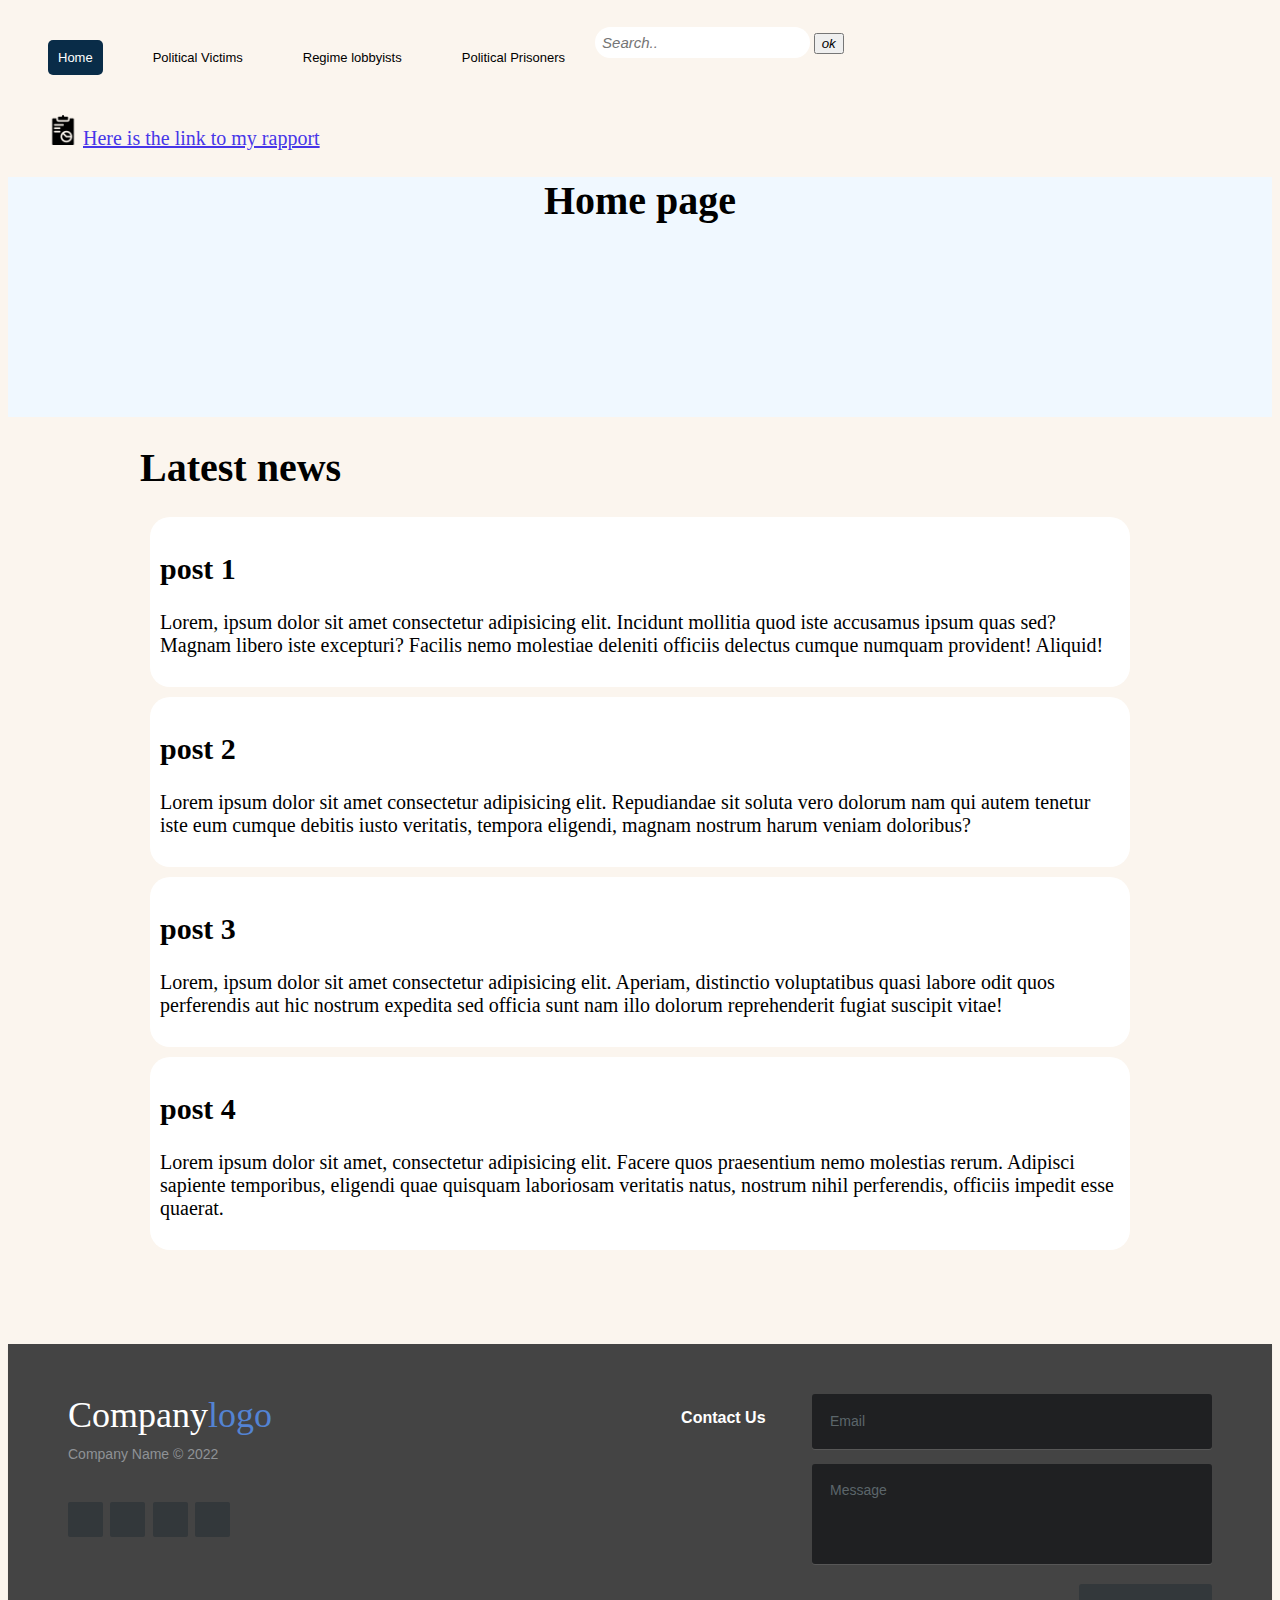
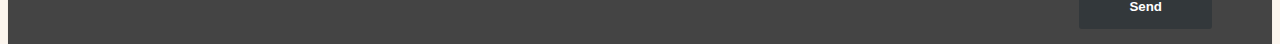
<file: index.html>
<!DOCTYPE html>
<html lang="en">

<head>
    <meta charset="UTF-8">
    <meta http-equiv="X-UA-Compatible" content="IE=edge">
    <meta name="viewport" content="width=device-width, initial-scale=1.0">
    <title>page1</title>
    <link rel="stylesheet" href="css/style.css">
</head>

<body>
    <div class="topnav">
        <a class="active" href="index.html">Home</a>
        <a href="political victims.html">Political Victims</a>
        <a href="regime lobbyists.html">Regime lobbyists</a>
        <a href="political prisoners.html">Political Prisoners</a>
        <form class="search" action="actionpage.php">
            <input type="text" placeholder="Search.." name="search">
            <button type="submit"><i class="fa fa/search">ok</i></button>
        </form>
    </div>
    <div class="rapport">
        <img src="img/iconn.png" alt="">
        <a href="rapport.html">Here is the link to my rapport</a>

    </div>
    <header class="head">

        <h1>Home page</h1>
    </header>
    <main>
        <div class="box1">
            <h1>Latest news</h1>
            <div class="post">
                <h2>post 1</h2>
                <p>Lorem, ipsum dolor sit amet consectetur adipisicing elit. Incidunt mollitia quod iste accusamus ipsum quas sed? Magnam libero iste excepturi? Facilis nemo molestiae deleniti officiis delectus cumque numquam provident! Aliquid!</p>
            </div>
            <div class="post">
                <h2>post 2</h2>
                <p>Lorem ipsum dolor sit amet consectetur adipisicing elit. Repudiandae sit soluta vero dolorum nam qui autem tenetur iste eum cumque debitis iusto veritatis, tempora eligendi, magnam nostrum harum veniam doloribus?</p>
            </div>
            <div class="post">
                <h2>post 3</h2>
                <p>Lorem, ipsum dolor sit amet consectetur adipisicing elit. Aperiam, distinctio voluptatibus quasi labore odit quos perferendis aut hic nostrum expedita sed officia sunt nam illo dolorum reprehenderit fugiat suscipit vitae!</p>
            </div>
            <div class="post">
                <h2>post 4</h2>
                <p>Lorem ipsum dolor sit amet, consectetur adipisicing elit. Facere quos praesentium nemo molestias rerum. Adipisci sapiente temporibus, eligendi quae quisquam laboriosam veritatis natus, nostrum nihil perferendis, officiis impedit esse quaerat.</p>
            </div>
        </div>
        </div>
    </main>
    <footer  class="footer-distributed">
       

        <div class="footer-left">

            <h3>Company<span>logo</span></h3>
            <p class="footer-company-name">Company Name © 2022</p>
            <div class="footer-icons">

                <a href="#"><i class="fa fa-facebook"></i></a>
                <a href="#"><i class="fa fa-twitter"></i></a>
                <a href="#"><i class="fa fa-linkedin"></i></a>
                <a href="#"><i class="fa fa-github"></i></a>

            </div>
        </div>
        <div class="footer-right">

            <p>Contact Us</p>

            <form action="#" method="post">

                <input type="text" name="email" placeholder="Email">
                <textarea name="message" placeholder="Message"></textarea>
                <button>Send</button>

            </form>

        </div>

    </footer>
</body>

</html>
</file>
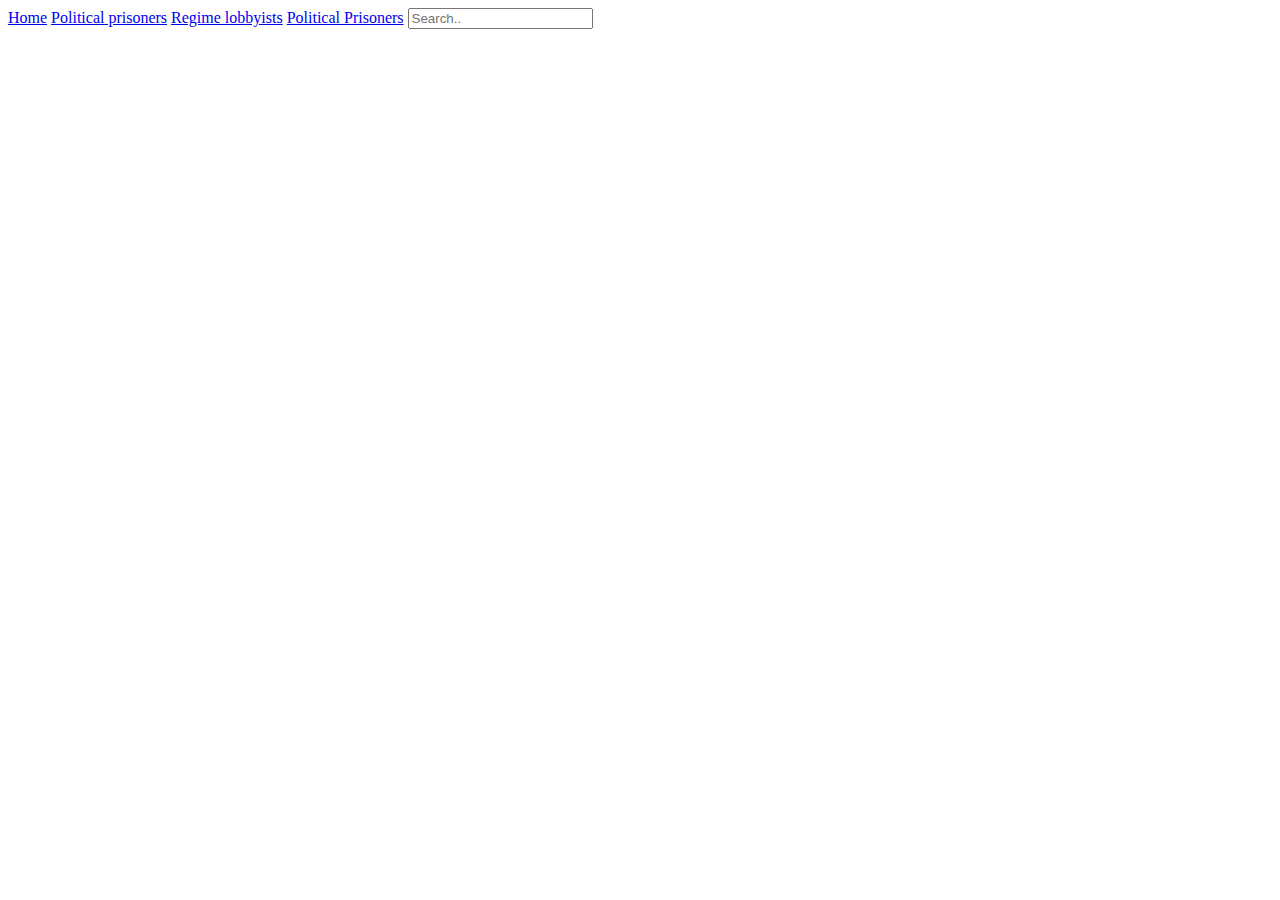
<file: archive videos.html>
<!DOCTYPE html>
<html lang="en">
<head>
    <meta charset="UTF-8">
    <meta http-equiv="X-UA-Compatible" content="IE=edge">
    <meta name="viewport" content="width=device-width, initial-scale=1.0">
    <title>Archive videos</title>
</head>
<body>
    <div class="topnav">
        <a class="active" href="index.html">Home</a>
        <a href="pp.html">Political prisoners</a>
        <a href="regime lobbyists.html">Regime lobbyists</a>
        <a href="archive videos.html">Political Prisoners</a>
        <input type="text" placeholder="Search..">
      </div> 
</body>

</html>
</file>
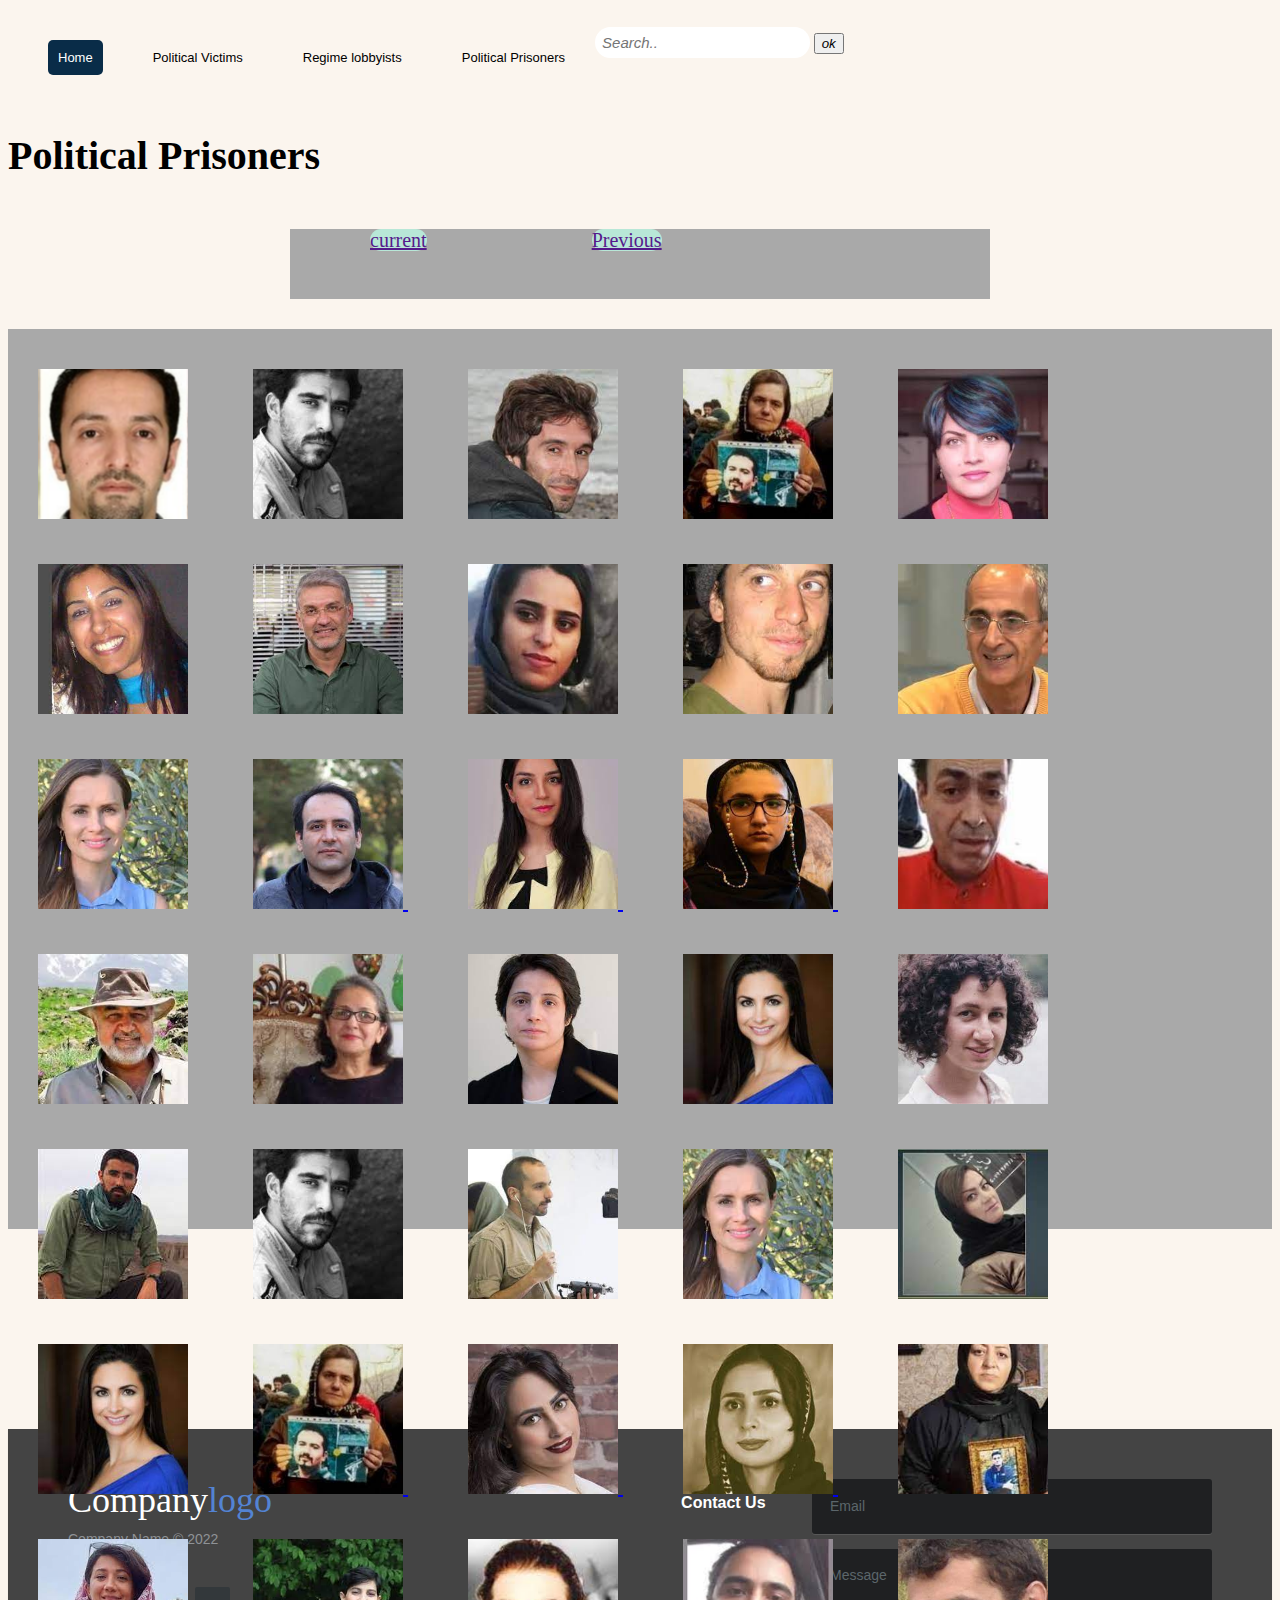
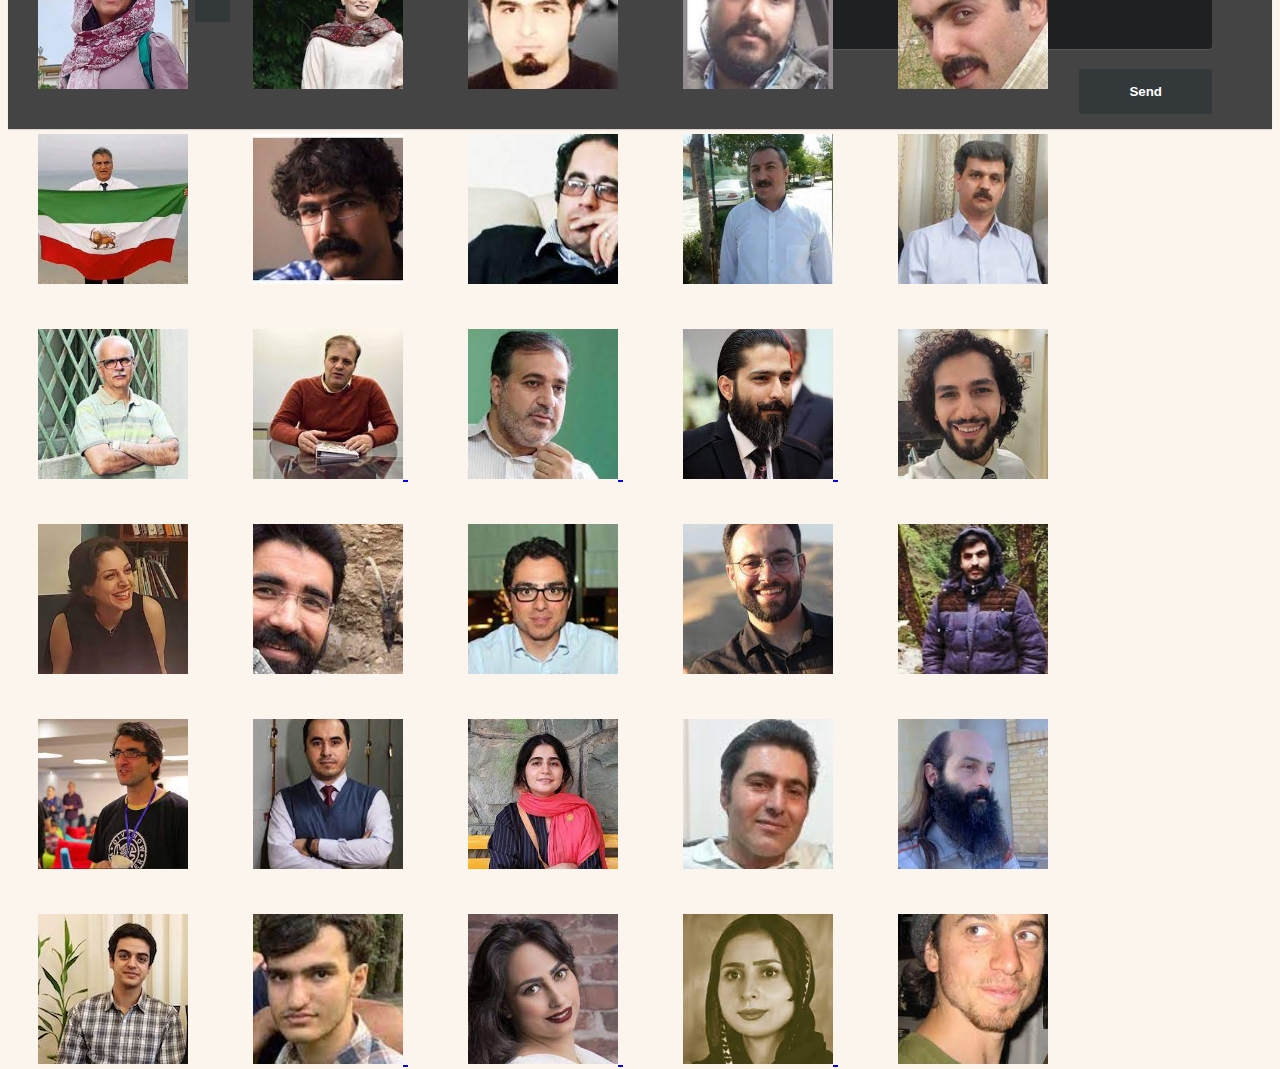
<file: political prisoners.html>
<!DOCTYPE html>
<html lang="en">
<head>
    <meta charset="UTF-8">
    <meta http-equiv="X-UA-Compatible" content="IE=edge">
    <meta name="viewport" content="width=device-width, initial-scale=1.0">
    <title>Archive videos</title>
    <link rel="stylesheet" href="css/style.css">
</head>
<body>
    <div class="topnav">
        <a class="active" href="index.html">Home</a>
        <a href="political victims.html">Political Victims</a>
        <a href="regime lobbyists.html">Regime lobbyists</a>
        <a href="political prisoners.html">Political Prisoners</a>
        <form class="search" action="actionpage.php">
          <input type="text" placeholder="Search.." name="search">
          <button type="submit"><i class="fa fa/search">ok</i></button>
      </form>
      </div> 
      <div id="titlepp">
        <h1>Political Prisoners</h1>
    </div>
    
      <div class="filters">
        <a href="">current</a>
        <a href="">Previous</a>
    
      </div>
      <div class="contain">
        <a href="#"><img src="img/prisoners/abdulreza.png" alt=""></a>
        <a href="#"><img src="img/prisoners/amirhossein.jpg" alt=""></a>
        <a href="#"><img src="img/prisoners/arash.jpg" alt=""></a>
        <a href="#"><img src="img/prisoners/farangis.jpg" alt=""></a>
        <a href="#"><img src="img/prisoners/farzaneh.jpg" alt=""></a>
        <a href="#"><img src="img/prisoners/gita.jpg" alt=""></a>
        <a href="#"><img src="img/prisoners/houman.jpg" alt=""></a>
        <a href="#"><img src="img/prisoners/joaka.jpg" alt=""></a>
        <a href="#"><img src="img/prisoners/josh.jpg" alt=""></a>
        <a href="#"><img src="img/prisoners/kavous.jpg" alt=""></a>
        <a href="#"><img src="img/prisoners/kylie.jpg" alt=""></a>
        <a href="#"><img src="img/prisoners/majid tavkoli.jpg" alt="">
        <a href="#"><img src="img/prisoners/mary.jpg" alt="">
        <a href="#"><img src="img/prisoners/melika.jpg" alt="">
        <a href="#"><img src="img/prisoners/mohmamd neishabouri.jpg" alt="">
        </a>
        <a href="#"><img src="img/prisoners/morad.jpg" alt=""></a>
        <a href="#"><img src="img/prisoners/nahid.jpg" alt=""></a>
        <a href="#"><img src="img/prisoners/nasrin.jpg" alt=""></a>
        <a href="#"><img src="img/prisoners/nazanin.jpg" alt=""></a>
        <a href="#"><img src="img/prisoners/niloufar.jpg" alt=""></a>
        <a href="#"><img src="img/prisoners/taher.jpg" alt=""></a>
        <a href="#"><img src="img/prisoners/amirhossein.jpg" alt=""></a>
        <a href="#"><img src="img/prisoners/sam.jpg" alt=""></a>
        <a href="#"><img src="img/prisoners/kylie.jpg" alt=""></a>
        <a href="#"><img src="img/prisoners/shahnaz.jpg" alt=""></a>
        <a href="#"><img src="img/prisoners/nazanin.jpg" alt=""></a>
        <a href="#"><img src="img/prisoners/farangis.jpg" alt="">
        <a href="#"><img src="img/prisoners/soheila.jpg" alt="">
        <a href="#"><img src="img/prisoners/soughra.jpg" alt="">
        <a href="#"><img src="img/prisoners/nahidshirbisheh.jpg" alt="">
        </a>
        <a href="#"><img src="img/prisoners/niloufarhamedi.jpg" alt=""></a>
        <a href="#"><img src="img/prisoners/elahemohammadi.jpg" alt=""></a>
        <a href="#"><img src="img/prisoners/houshang rezaiee.jpg" alt=""></a>
        <a href="#"><img src="img/prisoners/keyvan mehtadi.jpg" alt=""></a>
        <a href="#"><img src="img/prisoners/habiblatifi.jpg" alt=""></a>
        <a href="#"><img src="img/prisoners/manouchehr.jpg" alt=""></a>
        <a href="#"><img src="img/prisoners/mohamadsharifimoghadam.jpg" alt=""></a>
        <a href="#"><img src="img/prisoners/mohammadhabibi.jpg" alt=""></a>
        <a href="#"><img src="img/prisoners/mostafasalimi.jpg" alt=""></a>
        <a href="#"><img src="img/prisoners/rezashahabi.jpg" alt=""></a>
        <a href="#"><img src="img/prisoners/saeedmadani.jpg" alt=""></a>
        <a href="#"><img src="img/prisoners/alirezakhoshbakht.jpg" alt="">
        <a href="#"><img src="img/prisoners/mehdimahmoudian.jpg" alt="">
        <a href="#"><img src="img/prisoners/amirsalardavoudi.jpg" alt="">
        <a href="#"><img src="img/prisoners/miladfadaieeasl.jpg" alt="">
        </a>
        <a href="#"><img src="img/prisoners/nazaninkeynezhad.jpg" alt=""></a>
        <a href="#"><img src="img/prisoners/taherghadirian.jpg" alt=""></a>
        <a href="#"><img src="img/prisoners/siamaknamazi.jpg" alt=""></a>
        <a href="#"><img src="img/prisoners/mohamadrezajaliepoor.jpg" alt=""></a>
        <a href="#"><img src="img/prisoners/babakalipoor.jpg" alt=""></a>
        <a href="#"><img src="img/prisoners/jadi.jpg" alt=""></a>
        <a href="#"><img src="img/prisoners/hosseinronaghi.jpg" alt=""></a>
        <a href="#"><img src="img/prisoners/sepidehgholian.jpg" alt=""></a>
        <a href="#"><img src="img/prisoners/hassanronaghi.jpg" alt=""></a>
        <a href="#"><img src="img/prisoners/sheyda.jpg" alt=""></a>
        <a href="#"><img src="img/prisoners/aliyounsei.jpg" alt=""></a>
        <a href="#"><img src="img/prisoners/amirhossein moradi.jpg" alt="">
        <a href="#"><img src="img/soheila.jpg" alt="">
        <a href="#"><img src="img/soughra.jpg" alt="">
        <a href="#"><img src="img/josh.jpg" alt="">
        </a>
      </div>
      <footer  class="footer-distributed">
       

        <div class="footer-left">

            <h3>Company<span>logo</span></h3>
            <p class="footer-company-name">Company Name © 2022</p>
            <div class="footer-icons">

                <a href="#"><i class="fa fa-facebook"></i></a>
                <a href="#"><i class="fa fa-twitter"></i></a>
                <a href="#"><i class="fa fa-linkedin"></i></a>
                <a href="#"><i class="fa fa-github"></i></a>

            </div>
        </div>
        <div class="footer-right">

            <p>Contact Us</p>

            <form action="#" method="post">

                <input type="text" name="email" placeholder="Email">
                <textarea name="message" placeholder="Message"></textarea>
                <button>Send</button>

            </form>

        </div>

    </footer>
</body>

</html>
</file>
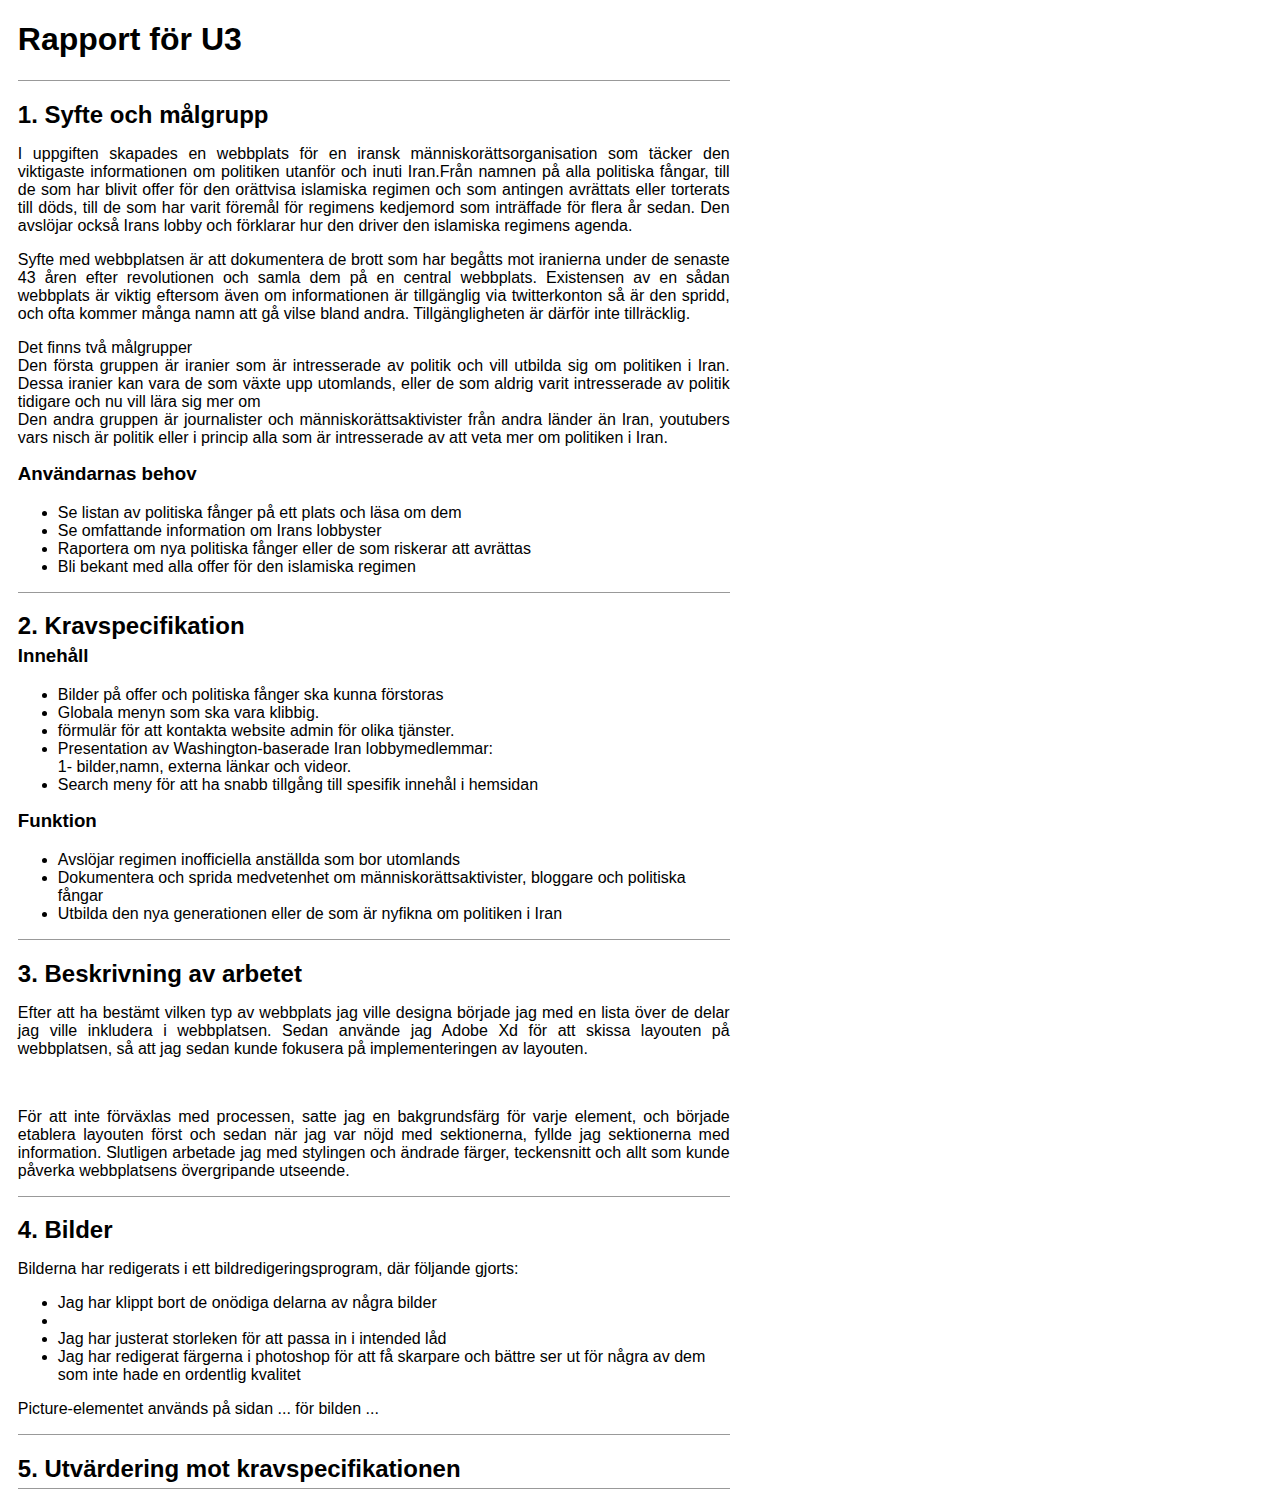
<file: rapport.html>
<!DOCTYPE html>
<html lang="sv">

<head>
    <meta charset="UTF-8">
    <meta http-equiv="X-UA-Compatible" content="IE=edge">
    <meta name="viewport" content="width=device-width, initial-scale=1.0">
    <title>Rapport för U3 i Webbteknik 1</title>
    <style>
        html {
            font-size: 16px
        }
        body {
            background-color: #FFF;
            color: #000;
            font-family: Verdana, Geneva, Tahoma, sans-serif;
            max-width: 80ch;
            margin-left: 2ch;
        }
        header,
        section {
            border-bottom: 1px solid #999;
        }
        img {
            max-width: 100%;
        }
        p {
            text-align: justify;
        }
        h2 {
            margin-bottom: 0.2em;
        }
        h3 {
            margin-top: 0.2em;
        }
    </style>
</head>

<body>
    <header>
        <h1>Rapport för U3</h1>
    </header>
    <main>
        <section>
            <h2>1. Syfte och målgrupp</h2>
            <p>I uppgiften skapades en webbplats för en iransk människorättsorganisation som täcker den viktigaste informationen om politiken utanför och inuti Iran.Från namnen på alla politiska fångar, till de som har blivit offer för den orättvisa islamiska regimen och som antingen avrättats eller torterats till döds, till de som har varit föremål för regimens kedjemord som inträffade för flera år sedan.
                Den avslöjar också Irans lobby och förklarar hur den driver den islamiska regimens agenda.

                <!-- Ange vad det är för företag eller annan organisation. -->
            </p>
            <p>Syfte med webbplatsen är att dokumentera de brott som har begåtts mot iranierna under de senaste 43 åren efter revolutionen och samla dem på en central webbplats.
                Existensen av en sådan webbplats är viktig eftersom även om informationen är tillgänglig via twitterkonton så är den spridd, och ofta kommer många namn att gå vilse bland andra. Tillgängligheten är därför inte tillräcklig.

                <!-- Fyll på med kort beskrivning som anger syftet med webbplatsen. -->
                <!-- Alltså syfte och mål med webbplatsen för företaget eller organisationen. -->
            </p>
            <p>Det finns två målgrupper <br>
                Den första gruppen är iranier som är intresserade av politik och vill utbilda sig om politiken i Iran. Dessa iranier kan vara de som växte upp utomlands, eller de som aldrig varit intresserade av politik tidigare och nu vill lära sig mer om <br>
                Den andra gruppen är journalister och människorättsaktivister från andra länder än Iran, youtubers vars nisch är politik eller i princip alla som är intresserade av att veta mer om politiken i Iran.
                <!-- Fyll på med beskrivning som identifierar målgruppen. -->
                <!-- Ange också eventuell uppdelning i delgrupper. -->
            </p>
            <h3>Användarnas behov</h3>
            <!-- Skriv korta punkter som beskriver vilka behov webbplatsen ska uppfylla. -->
            <!-- Altså resultatet av målgruppsanalysen. Beskrivning av hur du gjort analysen ska inte finnas med. -->
            <ul>
                <li>Se listan av politiska fånger på ett plats och läsa om dem</li>
                <li>Se omfattande information om Irans lobbyster </li>
                <li>Raportera om nya politiska fånger eller de som riskerar att avrättas</li>
                <li>Bli bekant med alla offer för den islamiska regimen</li>
            </ul>
        </section>
        <section>
            <h2>2. Kravspecifikation</h2>
            <!-- Kravspecifikationen ska vara utformad enligt Garretts modell på det sätt som visas i föreläsningar och laboration. -->
            <h3>Innehåll</h3>
            <!-- Skriv korta konkreta och mätbara krav som beskriver VAD innehållet ska bestå av. -->
            <ul>
                <li>Bilder på offer och politiska fånger ska kunna förstoras</li>
                <li>Globala menyn som ska vara klibbig. </li>
                <li>förmulär för att kontakta website admin för olika tjänster. </li>
                <li> Presentation av Washington-baserade Iran lobbymedlemmar:</li>
                    1- bilder,namn, externa länkar och videor.
                <li> Search meny för att ha snabb tillgång till spesifik innehål i hemsidan</li>
            </ul>
            <h3>Funktion</h3>
            <!-- Skriv korta konkreta och mätbara krav som beskriver VAD användaren ska kunna göra. -->
            <ul>
                <li>Avslöjar regimen inofficiella anställda som bor utomlands</li>
                <li>Dokumentera och sprida medvetenhet om människorättsaktivister, bloggare och politiska fångar</li>
                <li>Utbilda den nya generationen eller de som är nyfikna om politiken i Iran</li>
            </ul>
        </section>
        <section>
           <h2>3. Beskrivning av arbetet</h2>
           <!-- Beskriv hur du arbetat med uppgiften. -->
           <!-- För VG är det viktigt att du beskriver hur du använt Garretts modell och tar med referenser med sidnummer till boken, för att styrka det du tar upp i din text. Se mer info i rutan om referenser på uppgiftens webbsida. -->
           <p> Efter att ha bestämt vilken typ av webbplats jag ville designa började jag med en lista över de delar jag ville inkludera i webbplatsen. Sedan använde jag Adobe Xd för att skissa layouten på webbplatsen, så att jag sedan kunde fokusera på implementeringen av layouten.</p><br>
           <p>För att inte förväxlas med processen, satte jag en bakgrundsfärg för varje element, och började etablera layouten först och sedan när jag var nöjd med sektionerna, fyllde jag sektionerna med information. Slutligen arbetade jag med stylingen och ändrade färger, teckensnitt och allt som kunde påverka webbplatsens övergripande utseende.</p>
        </section>
        <section>
            <h2>4. Bilder</h2>
            <!-- Beskriv i en punktlista vilka redigeringar du gjort av bilderna i ett bildredigeringsprogram, för att anpassa dem till hur du använder dem på din webbplats. -->
            <p>Bilderna har redigerats i ett bildredigeringsprogram, där följande gjorts:</p>
            <ul>
                <li>Jag har klippt bort de onödiga delarna av några bilder<li>
                <li>Jag har justerat storleken för att passa in i intended låd</li>
                <li>Jag har redigerat färgerna i photoshop för att få skarpare och bättre ser ut för några av dem som inte hade en ordentlig kvalitet</li>
            </ul>
            <!-- För VG anger du också var på din webbplats du använt dig av picture-elementet. Har du använt det på flera ställen, duplicerar du textstycket. -->
            <!-- Om du inte gjort VG-kravet, tar du bort nedanstående stycke. -->
            <p>Picture-elementet används på sidan ... för bilden ...</p>
        </section>
        <section>
           <h2>5. Utvärdering mot kravspecifikationen</h2>
           <!-- Kopiera din kravspecifikation hit. Efter varje punkt lägger du till en kort mening som motiverar hur kravet är uppfyllt eller motiverar varför det inte är uppfyllt. -->
        </section>
     
       
    </main>
</body>

</html>
</file>
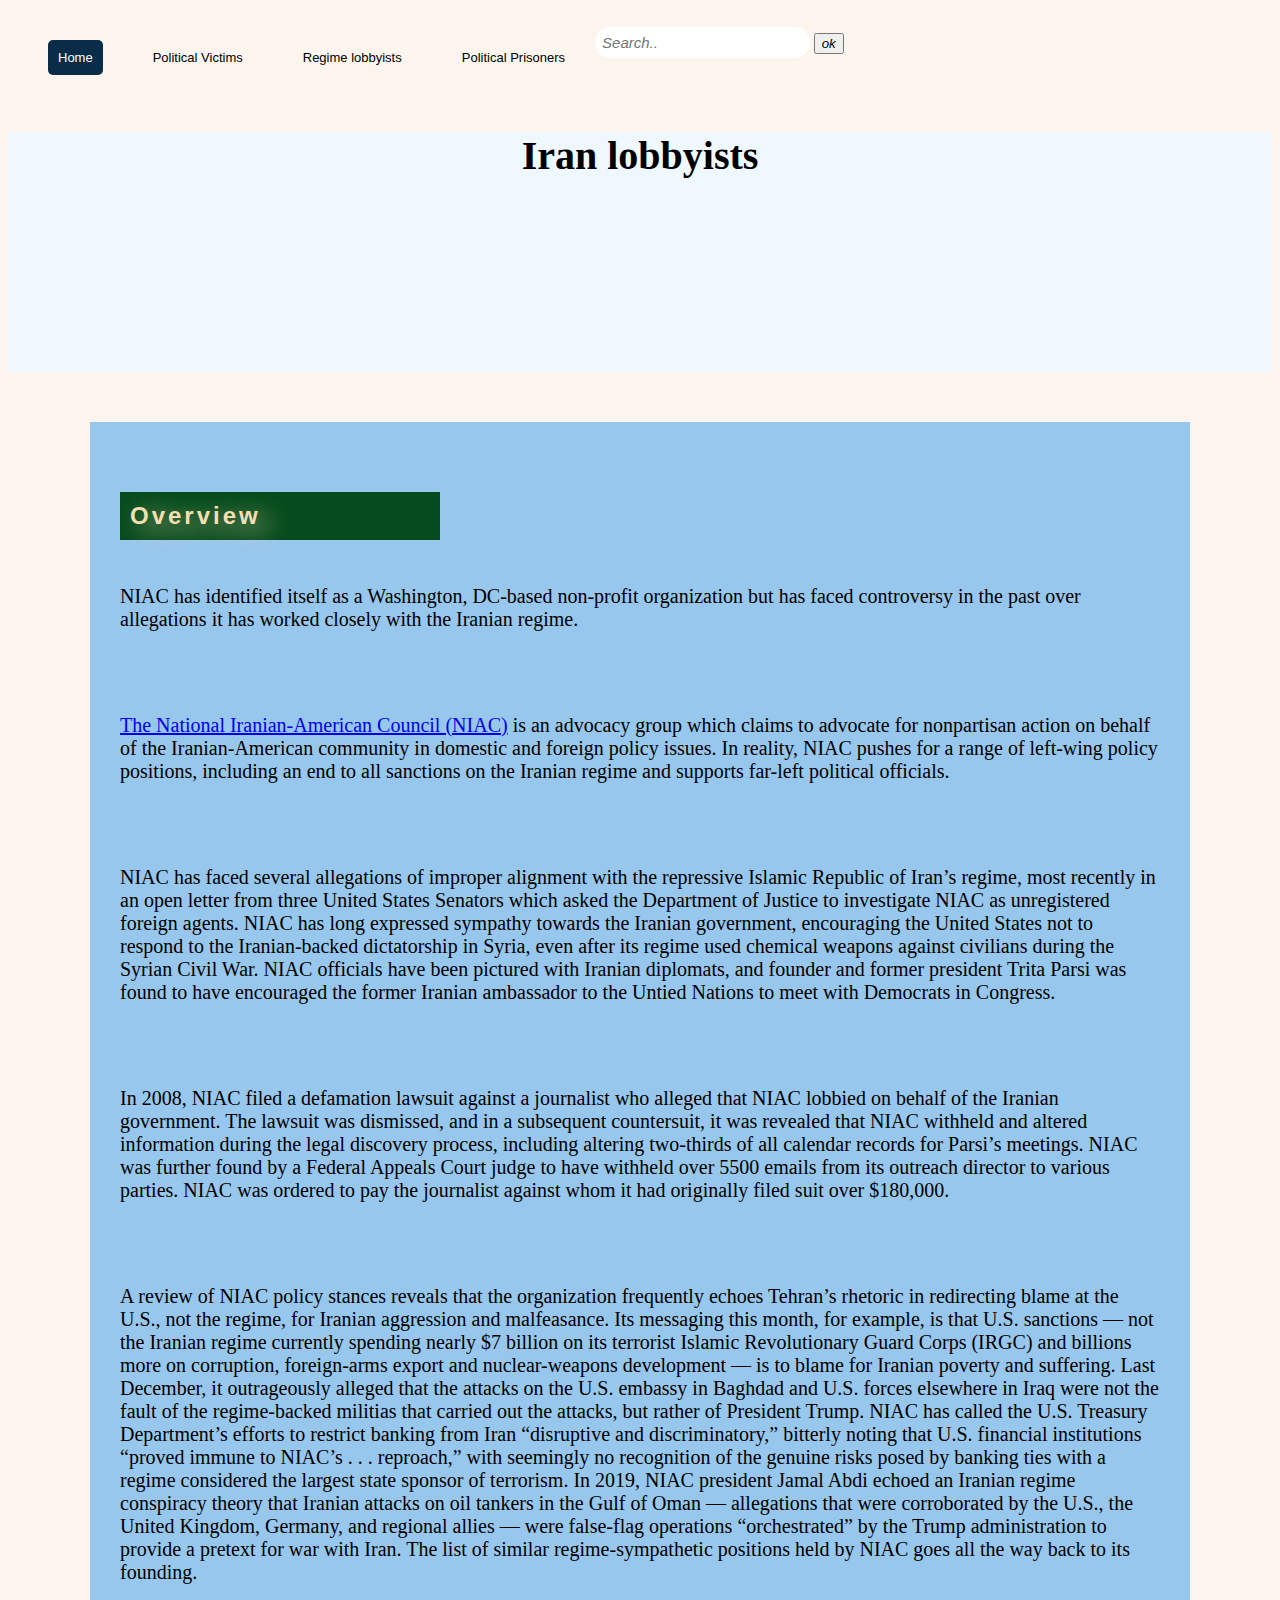
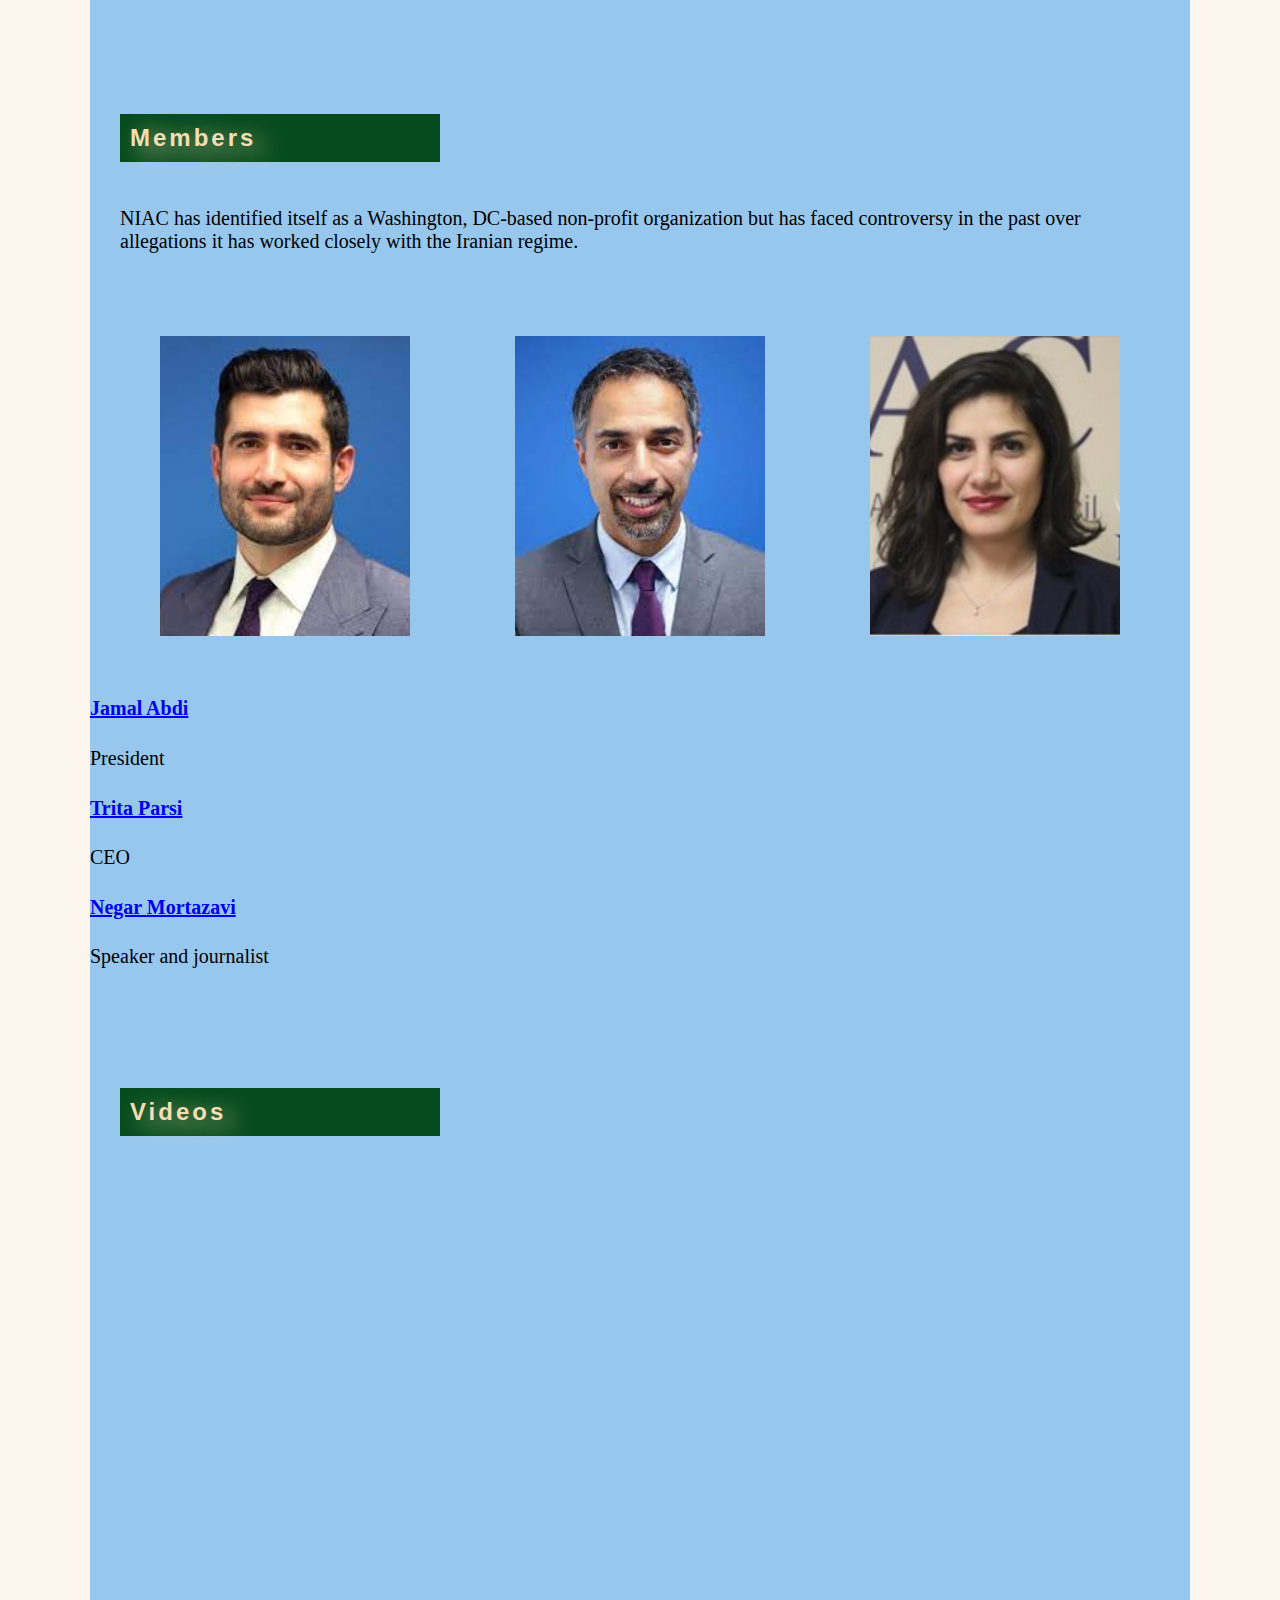
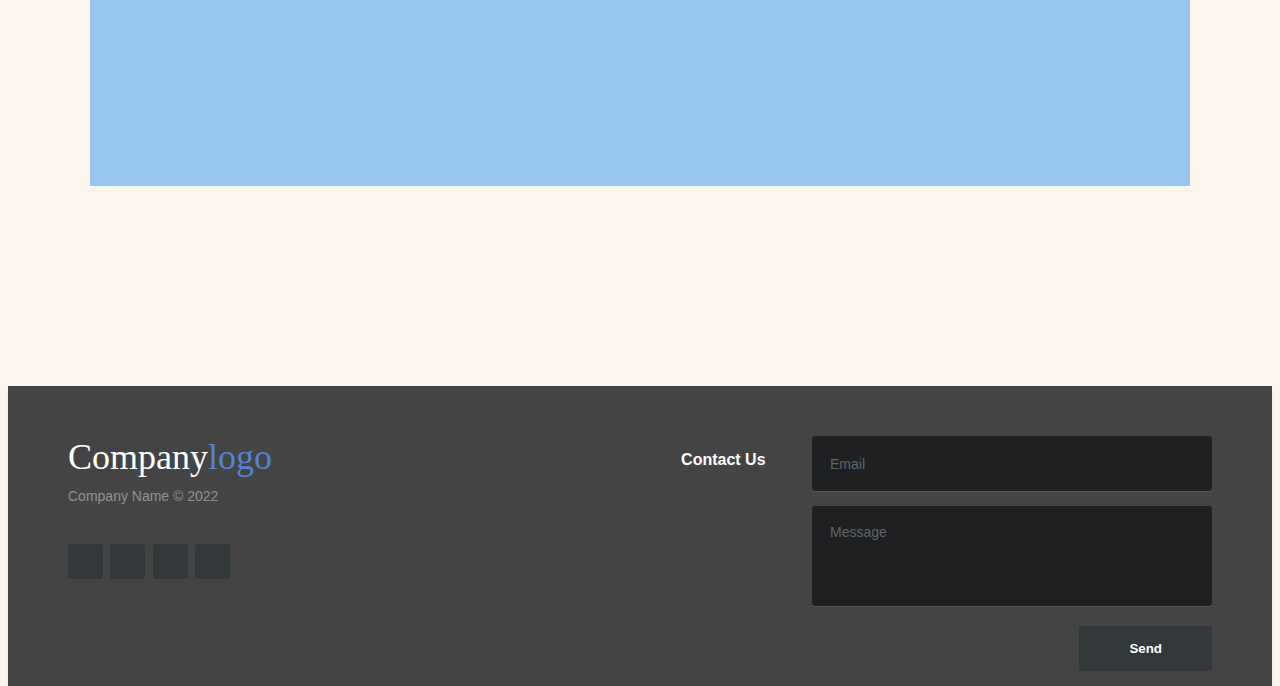
<file: regime lobbyists.html>
<!DOCTYPE html>
<html lang="en">

<head>
    <meta charset="UTF-8">
    <meta http-equiv="X-UA-Compatible" content="IE=edge">
    <meta name="viewport" content="width=device-width, initial-scale=1.0">
    <title>Regime lobbyists</title>
    <link rel="stylesheet" href="css/style.css">
</head>

<body>
    <div class="topnav">
        <a class="active" href="index.html">Home</a>
        <a href="political victims.html">Political Victims</a>
        <a href="regime lobbyists.html">Regime lobbyists</a>
        <a href="political prisoners.html">Political Prisoners</a>
        <form class="search" action="actionpage.php">
            <input type="text" placeholder="Search.." name="search">
            <button type="submit"><i class="fa fa/search">ok</i></button>
        </form>
    </div>

<header class="head">

    <h1>Iran lobbyists</h1>
</header>
<main>
    
    <div class="texts">
        <strong class="first"> Overview </strong>
        <p class="intro">NIAC has identified itself as a Washington, DC-based non-profit organization but has faced controversy in the past over allegations it has worked closely with the Iranian regime.</p><br>
        <p> <a href="https://www.niacouncil.org/"> The National Iranian-American Council (NIAC)</a> is an advocacy group which claims to advocate for nonpartisan action on behalf of the Iranian-American community in domestic and foreign policy issues. In reality, NIAC pushes for a range of left-wing policy positions, including an end to all sanctions on the Iranian regime and supports far-left political officials.</p>
        <br>
        <p> NIAC has faced several allegations of improper alignment with the repressive Islamic Republic of Iran’s regime, most recently in an open letter from three United States Senators which asked the Department of Justice to investigate NIAC as unregistered foreign agents. NIAC has long expressed sympathy towards the Iranian government, encouraging the United States not to respond to the Iranian-backed dictatorship in Syria, even after its regime used chemical weapons against civilians during the Syrian Civil War. NIAC officials have been pictured with Iranian diplomats, and founder and former president Trita Parsi was found to have encouraged the former Iranian ambassador to the Untied Nations to meet with Democrats in Congress.</p><br>
        <p>
            In 2008, NIAC filed a defamation lawsuit against a journalist who alleged that NIAC lobbied on behalf of the Iranian government. The lawsuit was dismissed, and in a subsequent countersuit, it was revealed that NIAC withheld and altered information during the legal discovery process, including altering two-thirds of all calendar records for Parsi’s meetings. NIAC was further found by a Federal Appeals Court judge to have withheld over 5500 emails from its outreach director to various parties. NIAC was ordered to pay the journalist against whom it had originally filed suit over $180,000.
        </p><br>
        <p>A review of NIAC policy stances reveals that the organization frequently echoes Tehran’s rhetoric in redirecting blame at the U.S., not the regime, for Iranian aggression and malfeasance. Its messaging this month, for example, is that U.S. sanctions — not the Iranian regime currently spending nearly $7 billion on its terrorist Islamic Revolutionary Guard Corps (IRGC) and billions more on corruption, foreign-arms export and nuclear-weapons development — is to blame for Iranian poverty and suffering. Last December, it outrageously alleged that the attacks on the U.S. embassy in Baghdad and U.S. forces elsewhere in Iraq were not the fault of the regime-backed militias that carried out the attacks, but rather of President Trump. NIAC has called the U.S. Treasury Department’s efforts to restrict banking from Iran “disruptive and discriminatory,” bitterly noting that U.S. financial institutions “proved immune to NIAC’s . . . reproach,” with seemingly no recognition of the genuine risks posed by banking ties with a regime considered the largest state sponsor of terrorism. In 2019, NIAC president Jamal Abdi echoed an Iranian regime conspiracy theory that Iranian attacks on oil tankers in the Gulf of Oman — allegations that were corroborated by the U.S., the United Kingdom, Germany, and regional allies — were false-flag operations “orchestrated” by the Trump administration to provide a pretext for war with Iran. The list of similar regime-sympathetic positions held by NIAC goes all the way back to its founding.</p>
        <div class="texts">
            <strong class="first"> Members </strong>
            <p class="introduce">NIAC has identified itself as a Washington, DC-based non-profit organization but has faced controversy in the past over allegations it has worked closely with the Iranian regime.</p><br>
        </div>
        <div class="row">
            <a href="" class="thumb"><img src="img/niac/jamal.jpg" alt=""></a>
        
            <a href="" class="thumb"><img src="img/niac/trita.jpg" alt=""></a>
            <a href="https://www.niacouncil.org/news_publications/niac-welcomes-new-media-and-communications-staff/" class="thumb"><img src="img/niac/negar.png" alt=""></a>
            <div class="subtitle">
                <h4>
                    <a href="https://www.niacouncil.org/staff/jamal-abdi/">Jamal Abdi</a>
                </h4>
            </div>
            <div class="position">President</div>
        </div>
        <div class="subtitle">
            <h4>
                <a href="https://www.tabletmag.com/sections/news/articles/parsi-niac-advance-irans-agenda/">Trita Parsi</a>
            </h4>
        </div>
        <div class="position">CEO</div>
        <div class="subtitle">
            <h4>
                <a href="https://www.niacouncil.org/staff/ryan-costello/">Negar Mortazavi</a>
            </h4>
        </div>
        <div class="position">Speaker and journalist</div>
        <div class="texts">
            <strong class="first"> Videos </strong>
            <div class="videotumb">
            
                <iframe width="250" height="150" src="https://www.youtube.com/embed/CMYiyHnCLqY" title="YouTube video player" frameborder="0" allow="accelerometer; autoplay; clipboard-write; encrypted-media; gyroscope; picture-in-picture" allowfullscreen></iframe>
                <iframe width="250" height="150" src="https://www.youtube.com/embed/5oBNCUZXJ38" title="YouTube video player" frameborder="0" allow="accelerometer; autoplay; clipboard-write; encrypted-media; gyroscope; picture-in-picture" allowfullscreen></iframe>
                <iframe width="250" height="150" src="https://www.youtube.com/embed/VzMUX4XqETs" title="YouTube video player" frameborder="0" allow="accelerometer; autoplay; clipboard-write; encrypted-media; gyroscope; picture-in-picture" allowfullscreen></iframe>
                <iframe width="250" height="150" src="https://www.youtube.com/embed/GgSmUfL-SLs" title="YouTube video player" frameborder="0" allow="accelerometer; autoplay; clipboard-write; encrypted-media; gyroscope; picture-in-picture" allowfullscreen></iframe>
                <iframe width="250" height="150" src="https://www.youtube.com/embed/LeltGGfjO_k" title="YouTube video player" frameborder="0" allow="accelerometer; autoplay; clipboard-write; encrypted-media; gyroscope; picture-in-picture" allowfullscreen></iframe>
                <iframe width="250" height="150" src="https://www.youtube.com/embed/s6UNuNb7gFM" title="YouTube video player" frameborder="0" allow="accelerometer; autoplay; clipboard-write; encrypted-media; gyroscope; picture-in-picture" allowfullscreen></iframe>
                <iframe width="250" height="150" src="https://www.youtube.com/embed/PY3IOJ3Q9bg" title="YouTube video player" frameborder="0" allow="accelerometer; autoplay; clipboard-write; encrypted-media; gyroscope; picture-in-picture" allowfullscreen></iframe>
                <iframe width="250" height="150" src="https://www.youtube.com/embed/WDeunFq9Wz4" title="YouTube video player" frameborder="0" allow="accelerometer; autoplay; clipboard-write; encrypted-media; gyroscope; picture-in-picture" allowfullscreen></iframe>
                <iframe width="250" height="150" src="https://www.youtube.com/embed/XyB-aK8Lt7w" title="YouTube video player" frameborder="0" allow="accelerometer; autoplay; clipboard-write; encrypted-media; gyroscope; picture-in-picture" allowfullscreen></iframe>
        
            </div>
        </div>
        
    </div>
   
    </div>

    </div>
    <footer  class="footer-distributed">
       

        <div class="footer-left">

            <h3>Company<span>logo</span></h3>
            <p class="footer-company-name">Company Name © 2022</p>
            <div class="footer-icons">

                <a href="#"><i class="fa fa-facebook"></i></a>
                <a href="#"><i class="fa fa-twitter"></i></a>
                <a href="#"><i class="fa fa-linkedin"></i></a>
                <a href="#"><i class="fa fa-github"></i></a>

            </div>
        </div>
        <div class="footer-right">

            <p>Contact Us</p>

            <form action="#" method="post">

                <input type="text" name="email" placeholder="Email">
                <textarea name="message" placeholder="Message"></textarea>
                <button>Send</button>

            </form>

        </div>

    </footer>

</body>

</html>
</file>
<file: css/style.css>
@charset "utf-8";

html{
    font-size: 20px;
}
html,
body {
    height: 100%;
    max-width: 100%;

}
body {
    background-color: rgb(251, 245, 238);   
}


.topnav{
    display: flex;
    padding: 0.5rem;
    font-family: 'Franklin Gothic Medium', 'Arial Narrow', Arial, sans-serif;
    font-size: small;
    margin: 0.5rem;
}  
.topnav a{
    margin: 20px;
    text-decoration: none !important;
    color: black;
    padding: 0.5rem;
    
}


.box1 {
    
   width: 1000px;
   height: 700px;
   margin: auto;

}
#search{
    background-color: darkolivegreen;
    width: 500px;
    height: 60px;
    margin: auto;
    margin-top: 50px;
}

.search {
    float: right;
}





  .topnav input[type=text] {

    padding: 7px;
    border: #98c7ed;
    margin-top: 7px;
    font-size: 15px;
    border-radius: 20px;
    font-style: italic;
    }
    .topnav a:hover {
        background-color: #ddd;
        padding: 0.5rem;
        color: black;
        border-radius: 5px;
      }
      .topnav a.active {
        background-color: #092c48;
        color: white;
        padding: 0.5rem;
        border-radius: 5px;
      }
    .filters{
        background-color: darkgray;
        width: 700px;
        height: 70px;
        margin: auto;
        margin-top: 50px;
        
    }
   
    .filters a{
        background-color: rgb(184, 231, 215);
        margin: 80px;
        border-radius: 20px;
    }
    .filters a:hover {
        background-color: #a8ccea;
        color: black;
    }
    .filters a.active {
        background-color: rgb(255, 255, 255);
        color: rgb(174, 42, 235);
    }
    .contain {
        width: 100%;
        height: 100%;
        background-color: darkgrey;
        margin: auto;
        margin-top: 30px;
        
    }
    .contain a{
        margin: 30px;
    }
    .contain img{
        width: 150px;
        height: 150px;
        object-fit: cover;
        margin-top: 40px;
    }
 .first {
        font-size: 24px;
        margin-top: 70px;
        background-color: #064b1d;
        color: wheat;
        padding: 10px;
        display: inline-block;
        width: 300px;
        text-shadow: 10px 6px 24px;
        font-family: 'Open Sans Condensed',sans-serif;
        letter-spacing: 3px;
        margin-bottom: 15px;
        margin-left: 30px;
        
        
        
      }
  
      .texts {
        background-color: #98c7ed;
        width: 1100px;
        margin: 0 auto;
        margin-top: 50px;
        
      }
      .texts p {
        margin: 20px;
        padding: 10px;
      }
      .thumb img{
        width: 250px;
        height: 300px;
        object-fit: cover;
        margin: 30px;
        margin-left:70px ;
      }
      .videotumb {
        margin-top: 50px;
        
    }
    iframe {
        margin: 10px;
        margin-left: 80px;
        margin-top: 30px;
    }
    .rapport img{
        width: 30px;
        height: 30px;
        margin-left: 40px;
    }
    .rapport a{
        color: rgb(71, 54, 232);
    }
    .post {
        padding: 0.5rem;
        margin: 0.5rem;
        background-color: rgb(255, 255, 255);
        border-radius: 1rem;
    }
    .head{
        background-color: aliceblue;
        display: block;
        height: 12rem;
        align-items: center;
    }
    .head h1{
      text-align: center;
      text-decoration: none;
      
    }
   
    .footer-distributed{
        background: #444;
        box-shadow: 0 1px 1px 0 rgba(0, 0, 0, 0.12);
        box-sizing: border-box;
        width: 100%;
        font: bold 16px sans-serif;
        text-align: left;
        padding: 50px 60px 40px;
        overflow: hidden;
    }
    section {
        width: 100%;
        display: inline-block;
        background: #ccc;
        height: 60vh;
        text-align: center;
        font-size: 22px;
        font-weight: 700;
        text-decoration: underline;
      }

    .footer-distributed .footer-left{
        float: left;
    }
    .footer-distributed h3{
        color:  #ffffff;
        font: normal 36px 'Roboto', cursive;
        margin: 0 0 10px;
    }
    
    .footer-distributed h3 span{
        color:  #5383d3;
    }
    .footer-distributed .footer-links{
        color:  #ffffff;
        margin: 0 0 10px;
        padding: 0;
    }
    
    .footer-distributed .footer-links a{
        display:inline-block;
        line-height: 1.8;
        text-decoration: none;
        color:  inherit;
    }
    .footer-distributed .footer-company-name{
        color:  #8f9296;
        font-size: 14px;
        font-weight: normal;
        margin: 0;
    }


.footer-distributed .footer-icons{
	margin-top: 40px;
}

.footer-distributed .footer-icons a{
	display: inline-block;
	width: 35px;
	height: 35px;
	cursor: pointer;
	background-color:  #33383b;
	border-radius: 2px;

	font-size: 20px;
	color: #ffffff;
	text-align: center;
	line-height: 35px;

	margin-right: 3px;
	margin-bottom: 5px;
}

.footer-distributed{
    margin-top: 200px;
    height: 300px;

}
.footer-distributed .footer-right{
	float: right;
}

.footer-distributed .footer-right p{
	display: inline-block;
	vertical-align: top;
	margin: 15px 42px 0 0;
	color: #ffffff;
}


.footer-distributed form{
	display: inline-block;
}

.footer-distributed form input,
.footer-distributed form textarea{
	display: block;
	border-radius: 3px;
	box-sizing: border-box;
	background-color:  #1f2022;
	box-shadow: 0 1px 0 0 rgba(255, 255, 255, 0.1);
	border: none;
	resize: none;

	font: inherit;
	font-size: 14px;
	font-weight: normal;
	color:  #d1d2d2;

	width: 400px;
	padding: 18px;
}
.footer-distributed ::-webkit-input-placeholder {
	color:  #5c666b;
}

.footer-distributed ::-moz-placeholder {
	color:  #5c666b;
	opacity: 1;
}

.footer-distributed :-ms-input-placeholder{
	color:  #5c666b;
}


.footer-distributed form input{
	height: 55px;
	margin-bottom: 15px;
}

.footer-distributed form textarea{
	height: 100px;
	margin-bottom: 20px;
}

.footer-distributed form button{
	border-radius: 3px;
	background-color:  #33383b;
	color: #ffffff;
	border: 0;
	padding: 15px 50px;
	font-weight: bold;
	float: right;
}
</file>
